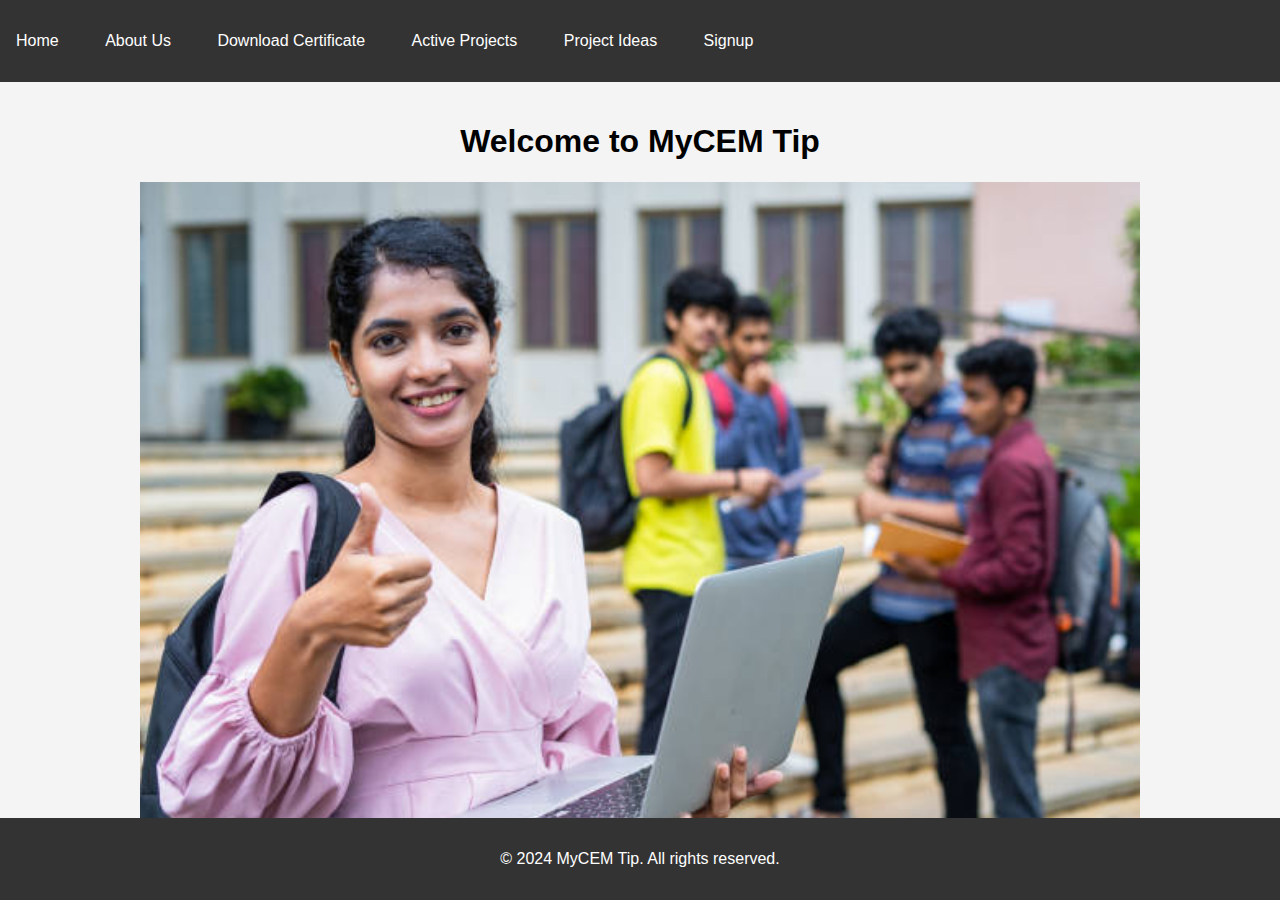
<file: index.Html>
<!DOCTYPE html>
<html lang="en">
  <head>
    <meta charset="UTF-8" />
    <meta name="viewport" content="width=device-width, initial-scale=1.0" />
    <title>MyCEM Tip</title>
    <link rel="stylesheet" href="styles.css" />
  </head>
  <body>
    <header>
      <nav>
        <ul>
          <li><a href="index.html">Home</a></li>
          <li><a href="about.html">About Us</a></li>
          <li><a href="download.html">Download Certificate</a></li>
          <li><a href="projects.html">Active Projects</a></li>
          <li><a href="ideas.html">Project Ideas</a></li>
          <li><a href="signup.html">Signup</a></li>
        </ul>
      </nav>
    </header>
    <main>
      <h1>Welcome to MyCEM Tip</h1>
      <div class="slideshow-container">
        <div class="mySlides fade">
          <img src="image1.jpg" style="width:100%">
        </div>
        <div class="mySlides fade">
          <img src="image2.jpg" style="width:100%">
        </div>
        <div class="mySlides fade">
          <img src="image3.jpg" style="width:100%">
        </div>
      </div>
    </main>
    <footer>
      <p>&copy; 2024 MyCEM Tip. All rights reserved.</p>
    </footer>
    <script src="script.js"></script>
  </body>
</html>
</file>
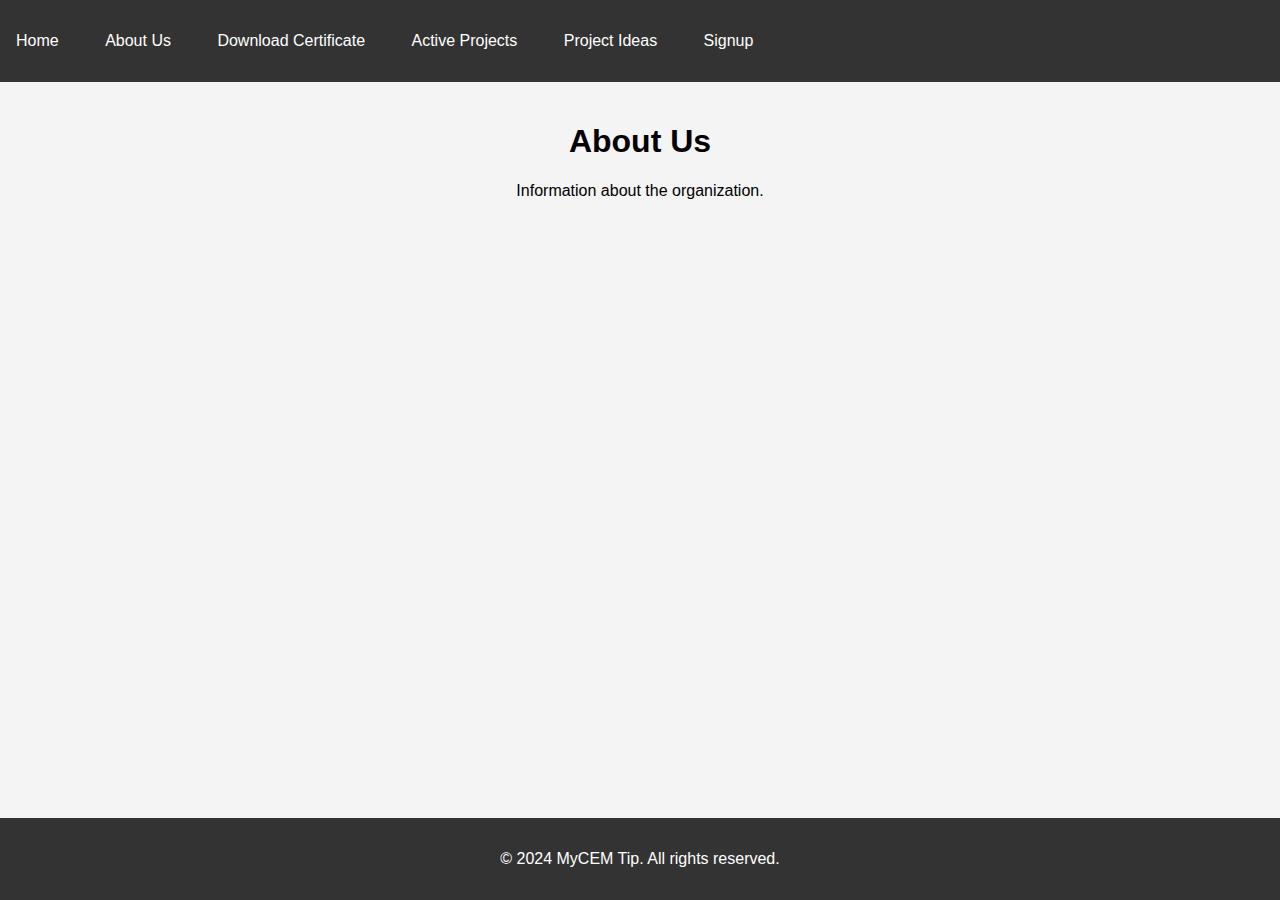
<file: about.Html>
﻿<!DOCTYPE html>
<html lang="en">
  <head>
    <meta charset="UTF-8" />
    <meta name="viewport" content="width=device-width, initial-scale=1.0" />
    <title>About Us - MyCEM Tip</title>
    <link rel="stylesheet" href="styles.css" />
  </head>
  <body class="about-page"> <!-- ?? -->
    <header>
      <nav>
        <ul>
          <li><a href="index.html">Home</a></li>
          <li><a href="about.html">About Us</a></li>
          <li><a href="download.html">Download Certificate</a></li>
          <li><a href="projects.html">Active Projects</a></li>
          <li><a href="ideas.html">Project Ideas</a></li>
          <li><a href="signup.html">Signup</a></li>
        </ul>
      </nav>
    </header>
    <main>
      <h1>About Us</h1>
      <p>Information about the organization.</p>
    </main>
    <footer>
      <p>&copy; 2024 MyCEM Tip. All rights reserved.</p>
    </footer>
  </body>
</html>
</file>
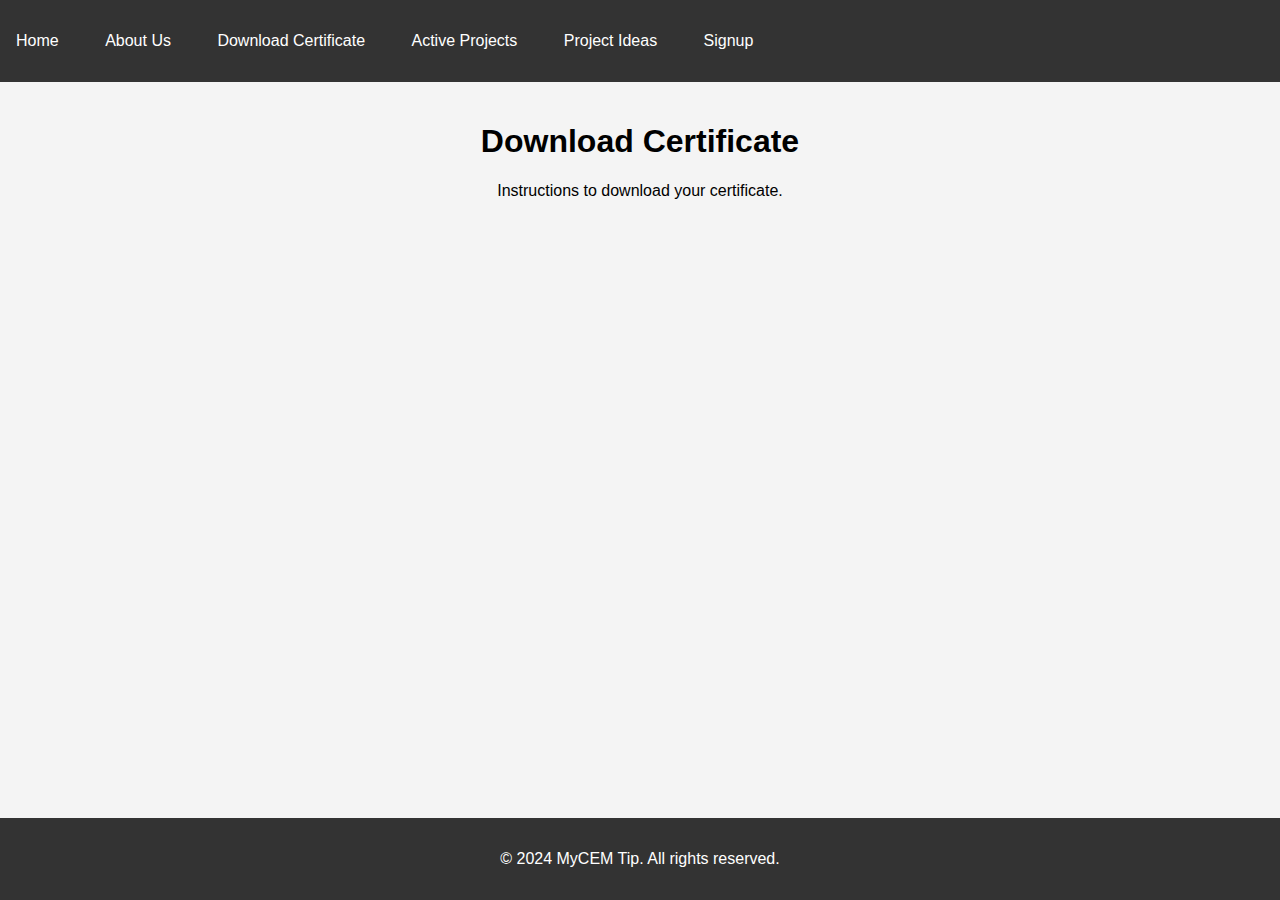
<file: download.Html>
﻿<!DOCTYPE html>
<html lang="en">
  <head>
    <meta charset="UTF-8" />
    <meta name="viewport" content="width=device-width, initial-scale=1.0" />
    <title>Download Certificate - MyCEM Tip</title>
    <link rel="stylesheet" href="styles.css" />
  </head>
  <body class="download-page"> <!-- ?? -->
    <header>
      <nav>
        <ul>
          <li><a href="index.html">Home</a></li>
          <li><a href="about.html">About Us</a></li>
          <li><a href="download.html">Download Certificate</a></li>
          <li><a href="projects.html">Active Projects</a></li>
          <li><a href="ideas.html">Project Ideas</a></li>
          <li><a href="signup.html">Signup</a></li>
        </ul>
      </nav>
    </header>
    <main>
      <h1>Download Certificate</h1>
      <p>Instructions to download your certificate.</p>
    </main>
    <footer>
      <p>&copy; 2024 MyCEM Tip. All rights reserved.</p>
    </footer>
  </body>
</html>
</file>
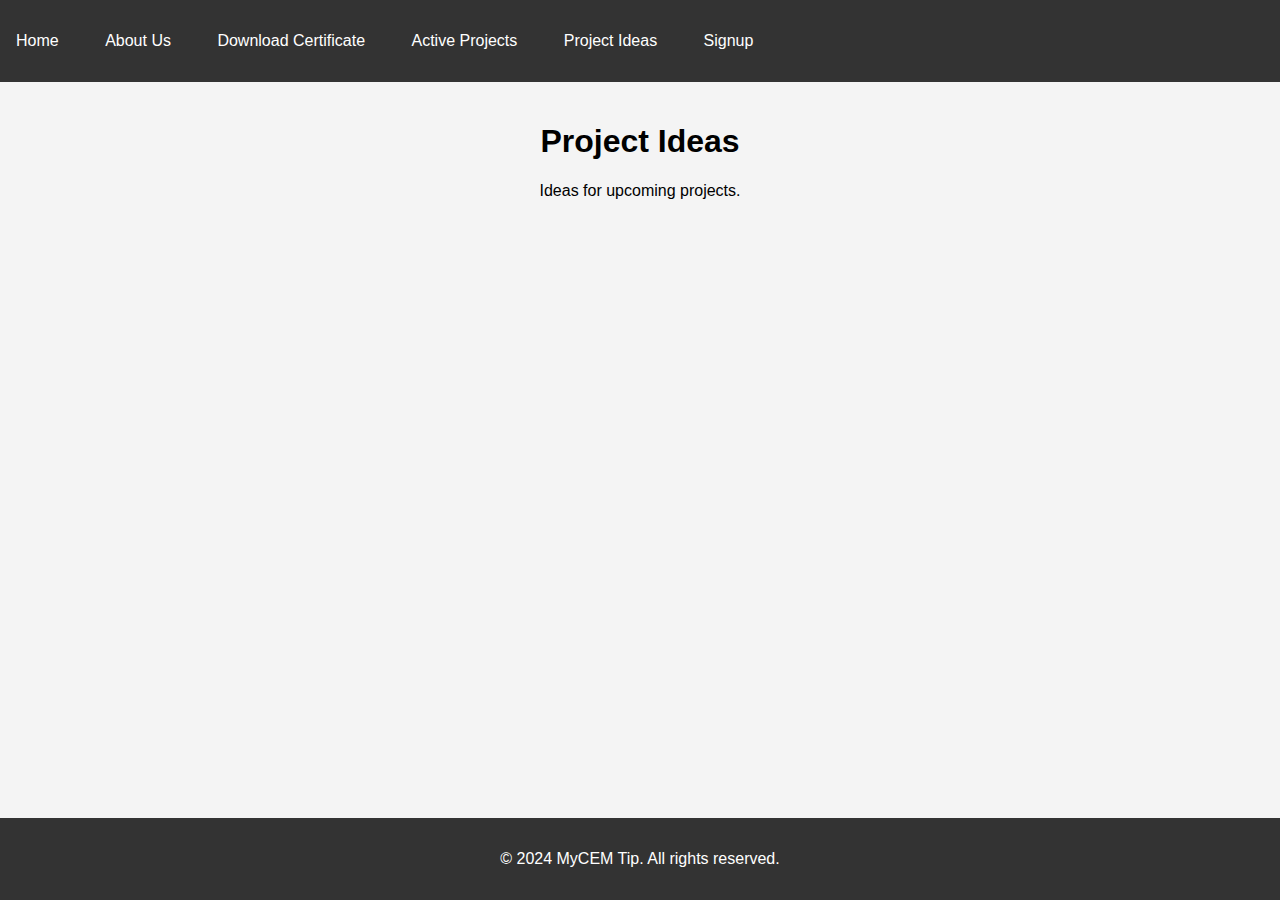
<file: ideas.Html>
<!DOCTYPE html>
<html lang="en">
  <head>
    <meta charset="UTF-8" />
    <meta name="viewport" content="width=device-width, initial-scale=1.0" />
    <title>Project Ideas - MyCEM Tip</title>
    <link rel="stylesheet" href="styles.css" />
  </head>
  <body class="ideas-page"> <!-- ?? -->
    <header>
      <nav>
        <ul>
          <li><a href="index.html">Home</a></li>
          <li><a href="about.html">About Us</a></li>
          <li><a href="download.html">Download Certificate</a></li>
          <li><a href="projects.html">Active Projects</a></li>
          <li><a href="ideas.html">Project Ideas</a></li>
          <li><a href="signup.html">Signup</a></li>
        </ul>
      </nav>
    </header>
    <main>
      <h1>Project Ideas</h1>
      <p>Ideas for upcoming projects.</p>
    </main>
    <footer>
      <p>&copy; 2024 MyCEM Tip. All rights reserved.</p>
    </footer>
  </body>
</html>
</file>
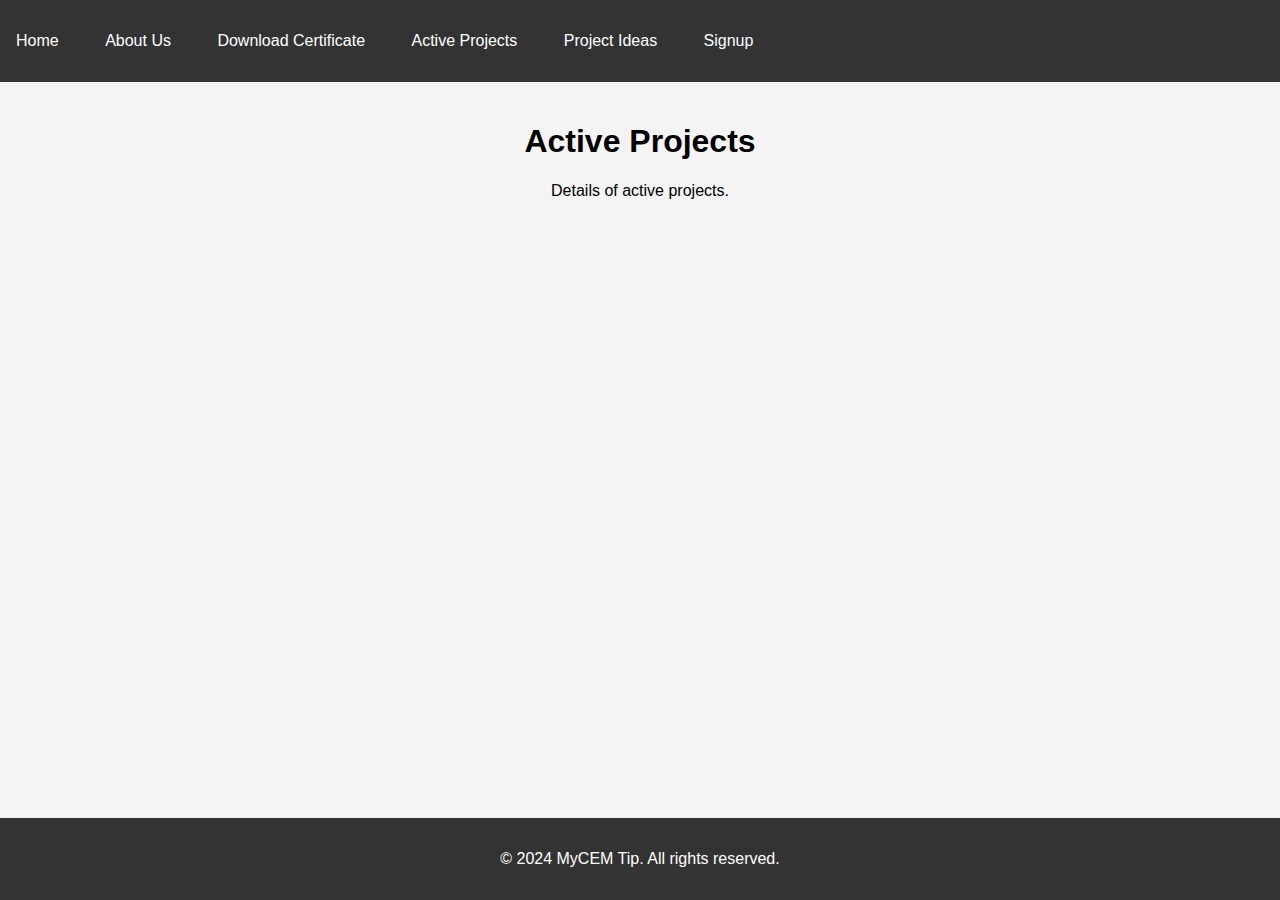
<file: projects.Html>
﻿<!DOCTYPE html>
<html lang="en">
  <head>
    <meta charset="UTF-8" />
    <meta name="viewport" content="width=device-width, initial-scale=1.0" />
    <title>Active Projects - MyCEM Tip</title>
    <link rel="stylesheet" href="styles.css" />
  </head>
  <body class="projects-page"> <!-- ?? -->
    <header>
      <nav>
        <ul>
          <li><a href="index.html">Home</a></li>
          <li><a href="about.html">About Us</a></li>
          <li><a href="download.html">Download Certificate</a></li>
          <li><a href="projects.html">Active Projects</a></li>
          <li><a href="ideas.html">Project Ideas</a></li>
          <li><a href="signup.html">Signup</a></li>
        </ul>
      </nav>
    </header>
    <main>
      <h1>Active Projects</h1>
      <p>Details of active projects.</p>
    </main>
    <footer>
      <p>&copy; 2024 MyCEM Tip. All rights reserved.</p>
    </footer>
  </body>
</html>
</file>
<file: styles.css>
body {
  font-family: Arial, sans-serif;
  margin: 0;
  padding: 0;
  background-color: #f4f4f4;
}

header {
  background-color: #333;
  color: white;
  padding: 1em 0;
}

nav ul {
  list-style: none;
  padding: 0;
}

nav ul li {
  display: inline;
  margin-right: 10px;
}

nav ul li a {
  color: white;
  text-decoration: none;
  padding: 0.5em 1em;
}

nav ul li a:hover {
  background-color: #575757;
  border-radius: 5px;
}

main {
  padding: 20px;
  text-align: center;
}

footer {
  background-color: #333;
  color: white;
  text-align: center;
  padding: 1em 0;
  position: fixed;
  width: 100%;
  bottom: 0;
}

/* Styles for the slideshow */
.slideshow-container {
  max-width: 1000px;
  position: relative;
  margin: auto;
}

.mySlides {
  display: none;
</file>
